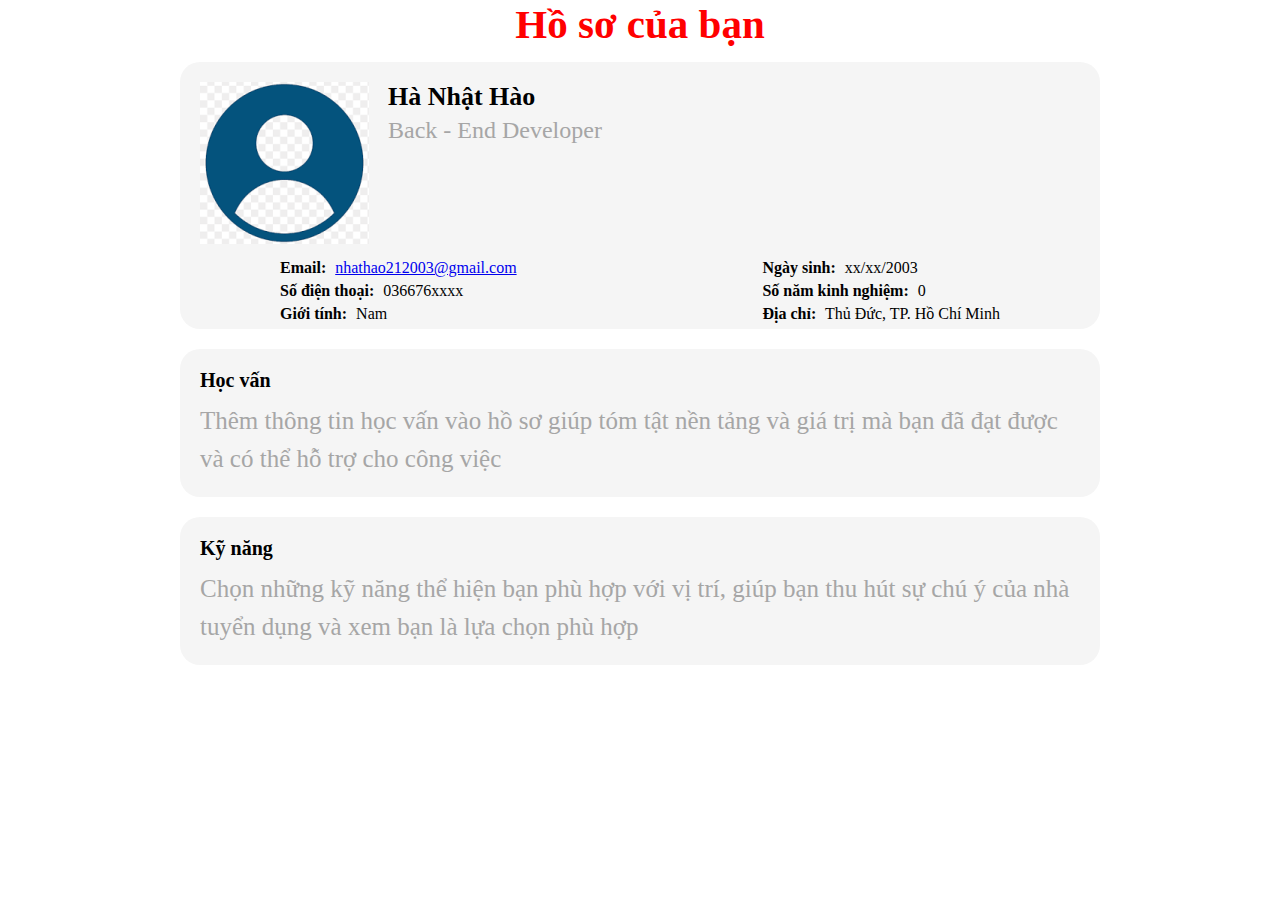
<file: index.html>
<!DOCTYPE html>
<html lang="en">
<head>
  <meta charset="UTF-8">
  <meta name="viewport" content="width=device-width, initial-scale=1.0">
  <title>Document</title>
  <link rel="stylesheet" href="/style.css">
</head>
<div class="container">
  <header>
    <h1>Hồ sơ của bạn</h1>
  </header>
  <main>
    <section class="profile-info">
      <div class="profile-info-header">
      <img src="/image.png" alt="" class="profile-info-img">
      <div class="profile-info-headers">
      <p class="profile-info-header__name"> <span id="fullname">Hà Nhật Hào</span> </p>
      <div class="profile-info-header__position">Back - End Developer</div> 
    </div>
    </div>
      
      <ul class="info">
        <div class="info-detail">
        <li><span>Email:</span> <a href="mailto:nhathao212003@gmail.com">nhathao212003@gmail.com</a></li>
        <li><span>Số điện thoại:</span> 036676xxxx</li>
        <li><span>Giới tính:</span> Nam</li>
      </div>
      <div class="info-detailed">
        <li><span>Ngày sinh:</span> xx/xx/2003</li>
        <li><span>Số năm kinh nghiệm:</span> 0</li>
        <li><span>Địa chỉ:</span> Thủ Đức, TP. Hồ Chí Minh</li>
      </div>
      </ul>
   
    </section>
    <section class="education">
      <h2>Học vấn</h2>
      <p>Thêm thông tin học vấn vào hồ sơ giúp tóm tật nền tảng và giá trị mà bạn đã đạt được và có thể hỗ trợ cho công việc</p>
    </section>
    <section class="skills">
      <h2>Kỹ năng</h2>
      <p>Chọn những kỹ năng thể hiện bạn phù hợp với vị trí, giúp bạn thu hút sự chú ý của nhà tuyển dụng và xem bạn là lựa chọn phù hợp</p>
    </section>
  </main>
</div>
</body>
</html>
</file>
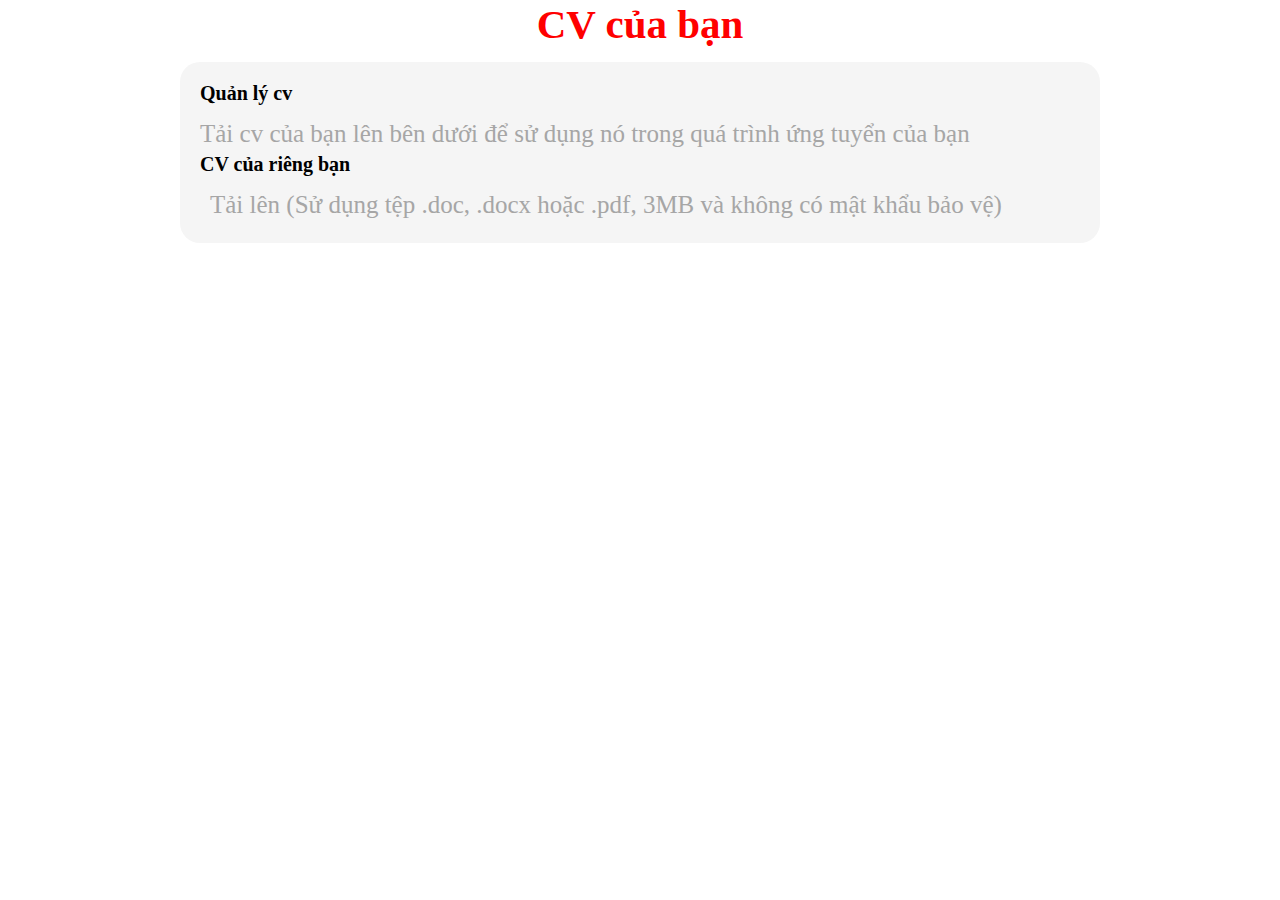
<file: cv-info.html>
<!DOCTYPE html>
<html lang="en">
<head>
    <meta charset="UTF-8">
    <meta name="viewport" content="width=device-width, initial-scale=1.0">
    <title>Document</title>
    <link rel="stylesheet" href="/style.css">
    <link rel="stylesheet" href="https://cdnjs.cloudflare.com/ajax/libs/font-awesome/6.5.2/css/all.min.css" integrity="sha512-SnH5WK+bZxgPHs44uWIX+LLJAJ9/2PkPKZ5QiAj6Ta86w+fsb2TkcmfRyVX3pBnMFcV7oQPJkl9QevSCWr3W6A==" crossorigin="anonymous" referrerpolicy="no-referrer" />
</head>
<body>
    <div class="container">
        <header>
          <h1>CV của bạn</h1>
        </header>
    
    
    <main>
    <section class="education">
        <h2>Quản lý cv</h2>
        <p>Tải cv của bạn lên bên dưới để sử dụng nó trong quá trình ứng tuyển của bạn</p>
        <div class="education-upload">
            <div class="education-upload_icon">
                <i  class="fa-regular fa-file fa-2xl"></i>
            </div>
            <div class="education-upload_info">
                <h2>CV của riêng bạn</h2>
                <p class="education-upload_detail" > <i class="fa-solid fa-upload" style="color: #74C0FC; cursor: pointer; margin-right: 10px;"></i><span>Tải lên</span> (Sử dụng tệp .doc, .docx hoặc .pdf, 3MB và không có mật khẩu bảo vệ) </p>
            </div>
            
        </div>
      </section>
    </main>
</div>
</body>
</html>
</file>
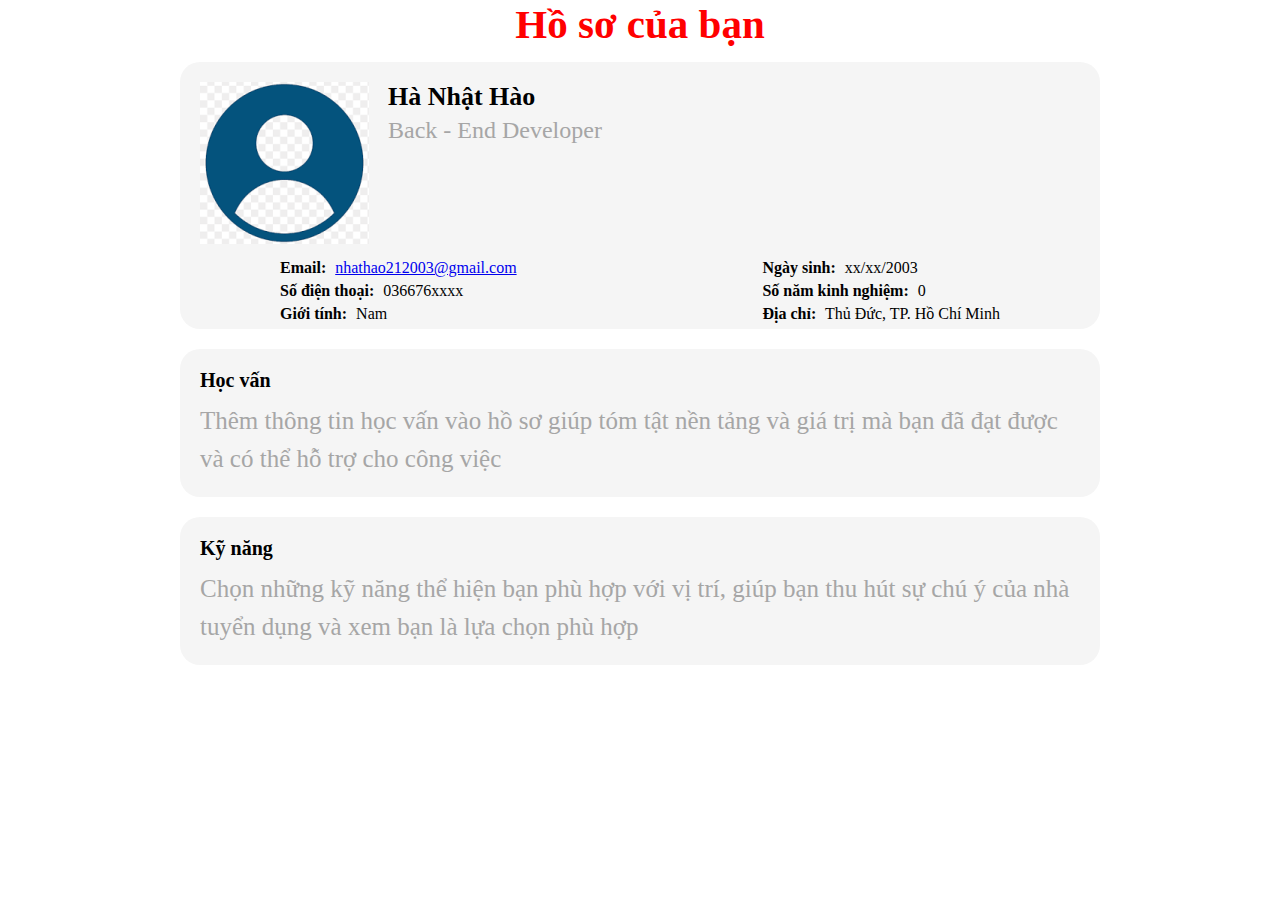
<file: profile-info.html>
<!DOCTYPE html>
<html lang="en">
<head>
  <meta charset="UTF-8">
  <meta name="viewport" content="width=device-width, initial-scale=1.0">
  <title>Document</title>
  <link rel="stylesheet" href="/style.css">
</head>
<body>
<div class="container">
  <header>
    <h1>Hồ sơ của bạn</h1>
  </header>
  <main>
    <section class="profile-info">
      <div class="profile-info-header">
      <img src="/image.png" alt="" class="profile-info-img">
      <div class="profile-info-headers">
      <p class="profile-info-header__name"> <span id="fullname">Hà Nhật Hào</span> </p>
      <div class="profile-info-header__position">Back - End Developer</div> 
    </div>
    </div>
      
      <ul class="info">
        <div class="info-detail">
        <li><span>Email:</span> <a href="mailto:nhathao212003@gmail.com">nhathao212003@gmail.com</a></li>
        <li><span>Số điện thoại:</span> 036676xxxx</li>
        <li><span>Giới tính:</span> Nam</li>
      </div>
      <div class="info-detailed">
        <li><span>Ngày sinh:</span> xx/xx/2003</li>
        <li><span>Số năm kinh nghiệm:</span> 0</li>
        <li><span>Địa chỉ:</span> Thủ Đức, TP. Hồ Chí Minh</li>
      </div>
      </ul>
   
    </section>
    <section class="education">
      <h2>Học vấn</h2>
      <p>Thêm thông tin học vấn vào hồ sơ giúp tóm tật nền tảng và giá trị mà bạn đã đạt được và có thể hỗ trợ cho công việc</p>
    </section>
    <section class="skills">
      <h2>Kỹ năng</h2>
      <p>Chọn những kỹ năng thể hiện bạn phù hợp với vị trí, giúp bạn thu hút sự chú ý của nhà tuyển dụng và xem bạn là lựa chọn phù hợp</p>
    </section>
  </main>
</div>
</body>
</html>
</file>
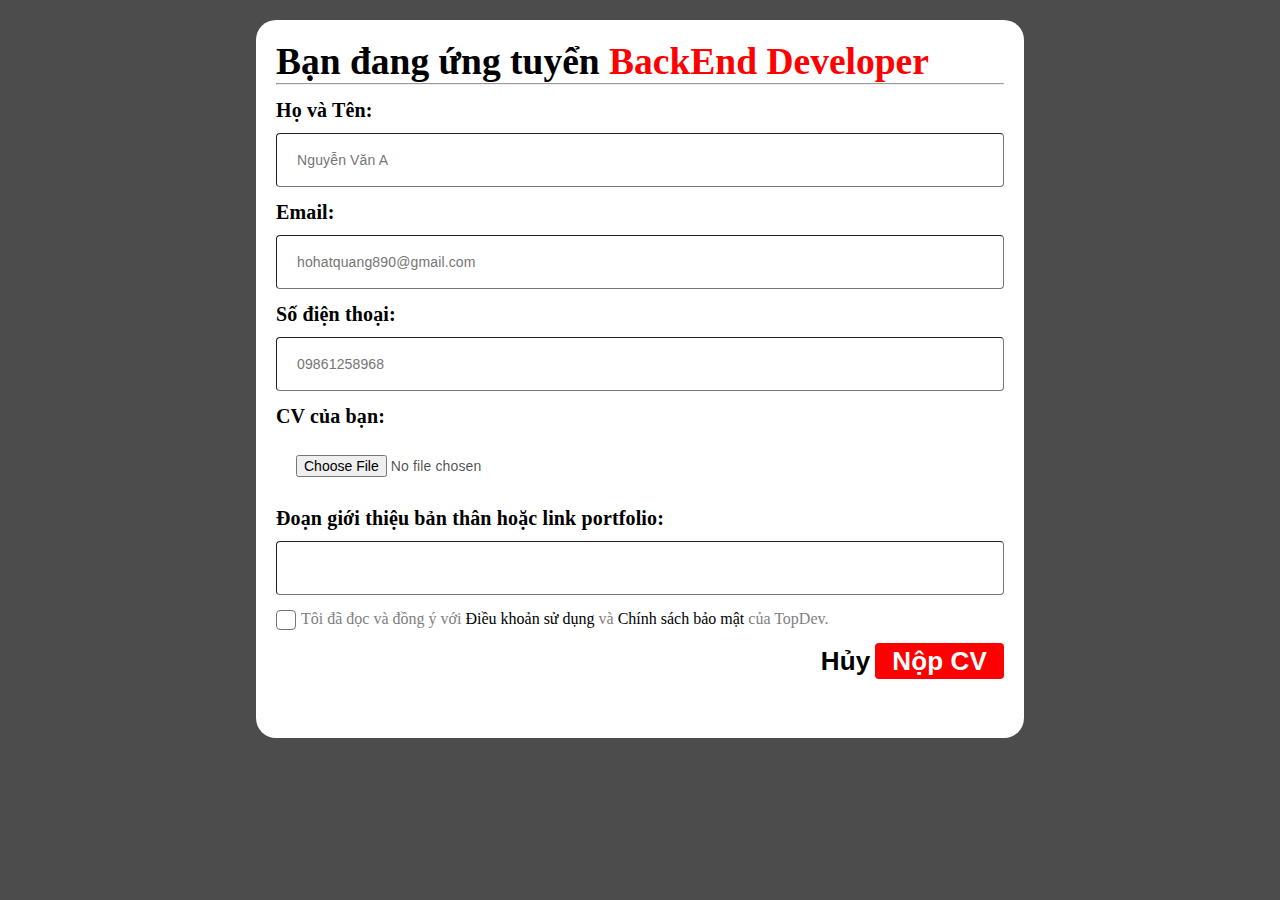
<file: ungtuyen.html>
<!DOCTYPE html>
<html lang="vi">
<head>
    <meta charset="UTF-8">
    <meta name="viewport" content="width=device-width, initial-scale=1.0">
    <title>Giao diện web</title>
    <link rel="stylesheet" href="/adu.css">
    <link rel="stylesheet" href="https://cdnjs.cloudflare.com/ajax/libs/font-awesome/6.5.2/css/all.min.css" integrity="sha512-SnH5WK+bZxgPHs44uWIX+LLJAJ9/2PkPKZ5QiAj6Ta86w+fsb2TkcmfRyVX3pBnMFcV7oQPJkl9QevSCWr3W6A==" crossorigin="anonymous" referrerpolicy="no-referrer" />
</head>
<body>
    <div class="container">
        <div class="container_overlay"></div>
        <form>
        <div class="form">
            <div class="form-header">
                    <div class="form-title">
                        <h2>Bạn đang ứng tuyển <span style="color: red;">BackEnd Developer</span> </h2>
</div>    
                    <div class="icon-x">
                        <i class="fa-solid fa-x" style="color: #01080e;"></i>
                    </div>
      </div>
      <hr>
      <div class="form-about">
        <label for="fullName" class="form-about_title">Họ và Tên:</label><br>
  <input type="text" id="fullName" name="fullName" placeholder="Nguyễn Văn A" class="form-about_input" required><br>
  <label for="email" class="form-about_title">Email:</label><br>
  <input type="email" id="email" name="email"  placeholder="hohatquang890@gmail.com" class="form-about_input" required><br>
  <label for="phoneNumber" class="form-about_title">Số điện thoại:</label><br>
  <input type="tel" id="phoneNumber" name="phoneNumber" placeholder="09861258968" class="form-about_input"required><br>
  <label for="phoneNumber" class="form-about_title">CV của bạn:</label><br>
  <input type="file" id="phoneNumber" name="phoneNumber" placeholder="Bỏ file cv bạn ở đây" class="form-about_input"required><br>
  <label for="phoneNumber" class="form-about_title">Đoạn giới thiệu bản thân hoặc link portfolio:</label><br>
  <input type="tel" id="phoneNumber" name="phoneNumber" class="form-about_input"required><br>
      </div>
      <div class="form-accept">
        <div class="form-accpet_1">

        </div>
        <div class="form-accpet_2">
            Tôi đã đọc và đồng ý với <span style="color: black;">Điều khoản sử dụng</span> và <span style="color: black;">Chính sách bảo mật</span> của TopDev.
        </div>
       
      </div>
      <div class="footer-form">
        <button class="huy">Hủy</button>
        <button class="xacnhan">Nộp CV</button>
      </div>

        </div>
    </form>
    </div>
</body>
</html>
</file>
<file: style.css>
* {
    margin: 0;
    padding: 0;
    box-sizing: border-box;
  }
  
  /* Cấu trúc chung */
  .container {
    max-width: 960px;
    margin: 0 auto;
  }
  
  header {
   
    color: #FF0000;
    text-align: center;
    
    margin-bottom: -11px;
  }
  
  header h1 {
    font-size: 41px;
    margin-bottom: 5px;
    font-weight: 700;
  }
  
  header p {
    font-size: 16px;
    margin: 0;
  }
  .profile-info-img{
    width: 169px;
  }
  .profile-info-header{
    display: flex;
    margin-bottom: -35px;
  }
  .profile-info-headers{
    margin-left: 19px;
  }
  .profile-info-header__name{
    
    font-size: 26px;
  }
  .profile-info-header__position{
    font-size: 24px;
    line-height: 1.5;
    color: #A6A6A6;

  }
  
  
  #fullname {
    font-weight: bold;
  }
  
  main {
    padding: 20px;
  }
  
  section {
    margin-bottom: 20px;
    padding: 20px;
    border-radius: 20px;
    border: none;
    background-color: #F5F5F5;

  }
  
  section h2 {
    font-size: 20px;
    margin-bottom: 10px;
    color: #000000;
  }
  
  .profile-info ul {
    
    list-style: none;
    padding: 50px 80px;

  }
  
  .profile-info li {
    margin-bottom: 5px;
  }
  
  .profile-info li span {
    font-weight: bold;
    margin-right: 5px;
  }
  
  .education p {
    font-size: 25px;
    line-height: 1.5;
    color: #A6A6A6;
  }
  
  .skills p {
    font-size: 25px;
    line-height: 1.5;
    color: #A6A6A6;
  }
  .info-detail{
    float: left;
  }
  .info-detailed{
    float: right;
  }
</file>
<file: adu.css>
* {
    margin: 0;
    padding: 0;
    box-sizing: border-box;
  }

.container{
    content: "";
    position: fixed;
    top: 0;
    left: 0;
    bottom: 0;
    right: 0;
 
}
.container_overlay{
    background: rgba(0, 0, 0, .7);
    height: 100%;
    width: 100%;
    position: absolute;
}
.form{
    background-color: white;
    padding: 20px;
    border-radius: 20px;
    position: relative;
    border: 0 solid #dbdbdb;
    width: 768px;
    height: 718px;
    margin: 0 auto;
    margin-top: 20px;
}
.form-header{
    display: flex;
    justify-content: space-between;
    font-size: 25px;
}

.icon-x{
    cursor: pointer;
}
.form-about{
    margin-top: 15px;
}
.form-about_title{
    font-weight: 700;  
    font-size: 20px;
    line-height: 1.25rem;
    letter-spacing: .00875rem;  
}
.form-about_input{
    width: 100%;
    position: relative;
    font-size: 14px;
    line-height: 1.25rem;
    letter-spacing: .00875rem;
    border-width: 1px;
    border-radius: .25rem;
    padding-top: 1rem;
    padding-bottom: 1rem;
    padding-left: 1.25rem;
    padding-right: 1.25rem;
    margin-top: 12px;
    margin-bottom: 15px;
    color: rgba(0, 0, 0, .7)
}
.footer-form{
    float: right;
}
.form-accpet_1{
    content: "";
    width: 20px;
    height: 20px;
    border: 1px solid #757575;
    border-radius: 4px;
    position: absolute;
}
.form-accpet_2{
    margin-left: 25px;
    color: gray;
    cursor: pointer;
}
.footer-form{
    margin-top: 15px;
}
.huy{
    transition-property: all;
    transition-timing-function: cubic-bezier(.4,0,.2,1);
    transition-duration: .3s;
    font-weight: 600;
    font-size: 26px;
    line-height: 1.25rem;
    letter-spacing: .00875rem;
    background-color: transparent;
    border-color: transparent;
    border-style: solid;
    border-width: 1px;
    border-radius: .25rem;
    cursor: pointer;
    height: 2.25rem;

}
.xacnhan{
    transition-property: all;
    transition-timing-function: cubic-bezier(.4,0,.2,1);
    transition-duration: .3s;
    font-weight: 600;
    font-size: 26px;
    line-height: 1.25rem;
    letter-spacing: .00875rem;
    background-color: transparent;
    border-color: transparent;
    border-style: solid;
    border-width: 1px;
    border-radius: .25rem;
    cursor: pointer;
    height: 2.25rem;
    color: white;
    background-color: red; 
    padding-left: 1rem;
    padding-right: 1rem;
}
.xacnhan:hover{
    background-color: rgba(218, 76, 76, 0.7);
}
</file>
